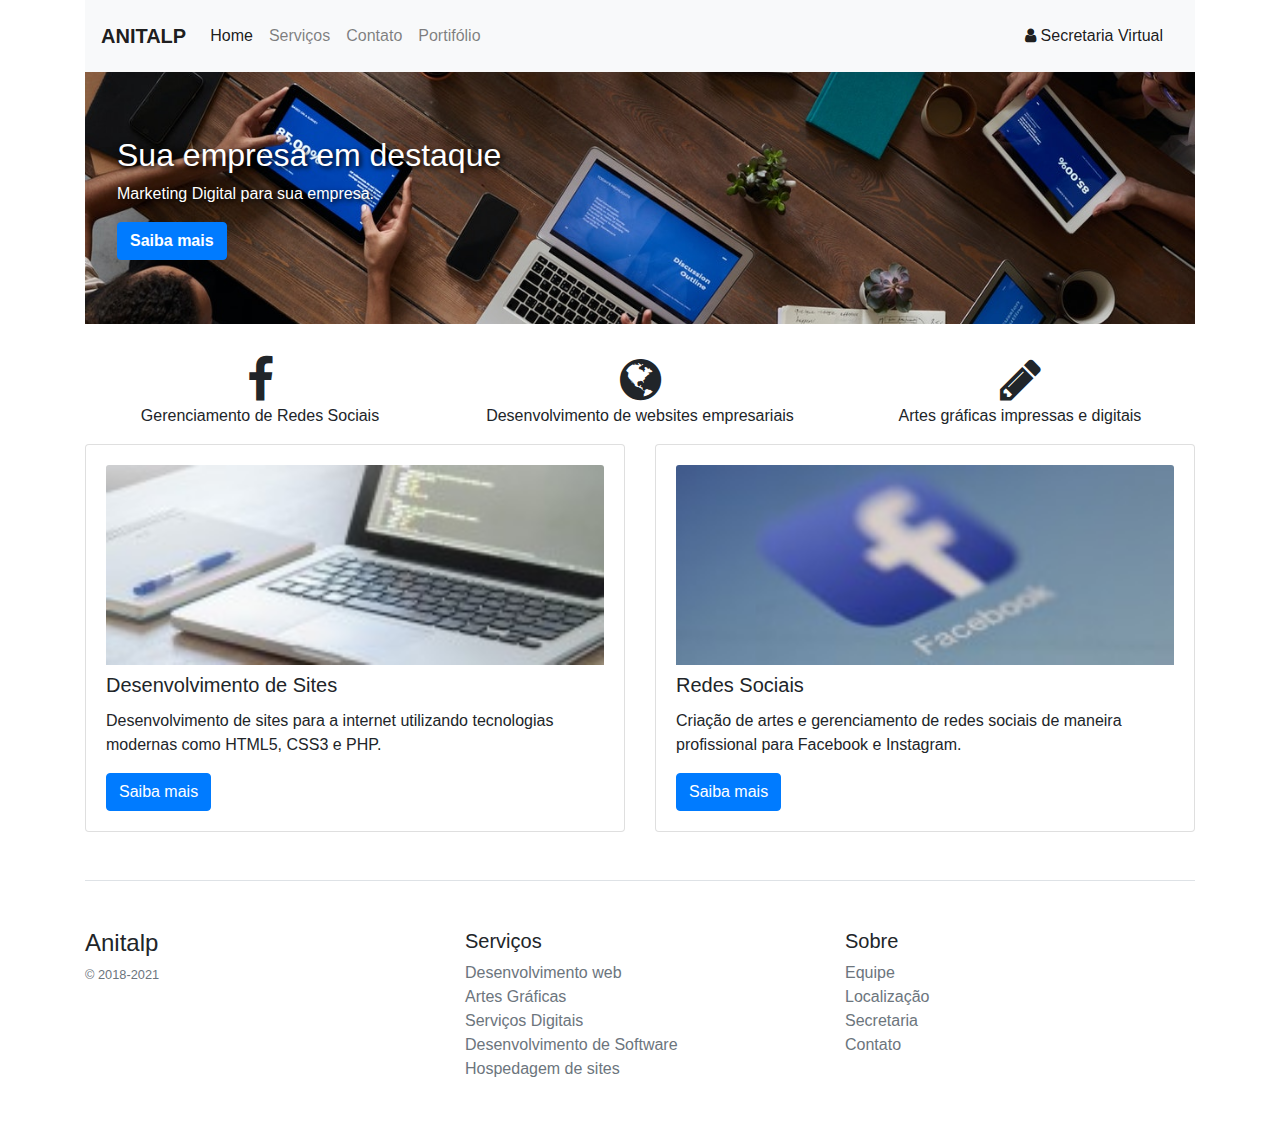
<file: index.html>
<!DOCTYPE html>
<html lang="pt-br">

<head>
    <title>Anitalp Mídia Digital | São Gotardo, MG</title>
    <meta charset="utf-8">
    <meta name="viewport" content="width=device-width, initial-scale=1">
    <!-- CSS -->
    <link rel="stylesheet" href="css/estilo-principal.css">
    <link rel="stylesheet" href="css/bootstrap.min.css">
    <link rel="stylesheet" href="font-awesome/css/font-awesome.css">
    <!-- JSS -->
    <script src="https://ajax.googleapis.com/ajax/libs/jquery/3.5.1/jquery.min.js"></script>
    <script src="js/bootstrap.min.js"></script>
</head>
<!-- Inicio do corpo do site -->

<body>
    <div class="container">
        <!-- Menu -->
        <nav class="navbar navbar-expand-lg navbar-light bg-light">
            <a class="navbar-brand" href="#"><b>ANITALP</b></a>
            <button class="navbar-toggler" type="button" data-toggle="collapse" data-target="#navbarText"
                aria-controls="navbarText" aria-expanded="false" aria-label="Toggle navigation">
                <span class="navbar-toggler-icon"></span>
            </button>
            <div class="collapse navbar-collapse" id="navbarText">
                <ul class="navbar-nav mr-auto">
                    <li class="nav-item active">
                        <a class="nav-link" href="index.html">Home <span class="sr-only"></span></a>
                    </li>
                    <li class="nav-item">
                        <a class="nav-link" href="servicos.html">Serviços</a>
                    </li>
                    <li class="nav-item">
                        <a class="nav-link" href="contato.html">Contato</a>
                    </li>
                    <li class="nav-item">
                        <a class="nav-link" href="portifolio.html">Portifólio</a>
                    </li>
                </ul>
                <span class="navbar-text">
                    <ul class="fa-ul">
                        <li>
                            <a class="nav-link" href="#"><i class="fa fa-user"></i> Secretaria Virtual</a>
                        </li>
                    </ul>
                </span>
            </div>
        </nav>

        <!-- Banner -->

        <div class="jumbotron banner-topo text-left text-white text-shadow">
            <h2>Sua empresa em destaque</h2>
            <p>Marketing Digital para sua empresa.</p>
            <button class="btn btn-primary"><b>Saiba mais</b></button>
        </div>

        <!-- Principais Serviços -->
        <div class="row text-center">
            <div class="col-sm-4">
                <li class="fa fa-facebook fa-3x"></li>
                <p>Gerenciamento de Redes Sociais</p>
            </div>
            <div class="col-sm-4">
                <li class="fa fa-globe fa-3x"></li>
                <p>Desenvolvimento de websites empresariais</p>
            </div>
            <div class="col-sm-4">
                <li class="fa fa-pencil fa-3x"></li>
                <p>Artes gráficas impressas e digitais</p>
            </div>
        </div>

        <!-- Destaques -->
        <div class="row">
            <div class="col-sm-6">
                <div class="card">
                    <div class="card-body">
                        <img class="card-img-top" src="img/web-backgorund.jpg" alt="Card image cap">
                        <h5 class="card-title mt-2">Desenvolvimento de Sites</h5>
                        <p class="card-text">Desenvolvimento de sites para a internet utilizando tecnologias modernas
                            como HTML5, CSS3 e PHP.</p>
                        <a href="#" class="btn btn-primary">Saiba mais</a>
                    </div>
                </div>
            </div>

            <div class="col-sm-6">
                <div class="card">
                    <div class="card-body">
                        <img class="card-img-top" src="img/fb-background.jpg" alt="Card image cap">
                        <h5 class="card-title mt-2">Redes Sociais</h5>
                        <p class="card-text">Criação de artes e gerenciamento de redes sociais de maneira profissional
                            para Facebook e Instagram.</p>
                        <a href="#" class="btn btn-primary">Saiba mais</a>
                    </div>
                </div>
            </div>
        </div>

        <footer class="pt-4 my-md-5 pt-md-5 border-top">
            <div class="row">
              <div class="col-md-4">
                <!-- <img class="mb-2" src="../../assets/brand/bootstrap-solid.svg" alt="" width="24" height="24"> -->
                <h4 class="mb-2">Anitalp</h4>
                <small class="d-block mb-3 text-muted">© 2018-2021</small>
              </div>
              <div class="col-md-4">
                <h5>Serviços</h5>
                <ul class="list-unstyled text-small">
                  <li><a class="text-muted" href="#">Desenvolvimento web</a></li>
                  <li><a class="text-muted" href="#">Artes Gráficas</a></li>
                  <li><a class="text-muted" href="#">Serviços Digitais</a></li>
                  <li><a class="text-muted" href="#">Desenvolvimento de Software</a></li>
                  <li><a class="text-muted" href="#">Hospedagem de sites</a></li>                </ul>
              </div>
              
              <div class="col-md-4">
                <h5>Sobre</h5>
                <ul class="list-unstyled text-small">
                  <li><a class="text-muted" href="#">Equipe</a></li>
                  <li><a class="text-muted" href="#">Localização</a></li>
                  <li><a class="text-muted" href="#">Secretaria</a></li>
                  <li><a class="text-muted" href="#">Contato</a></li>
                </ul>
              </div>
            </div>
          </footer>

    </div>
</body>

</html>
</file>
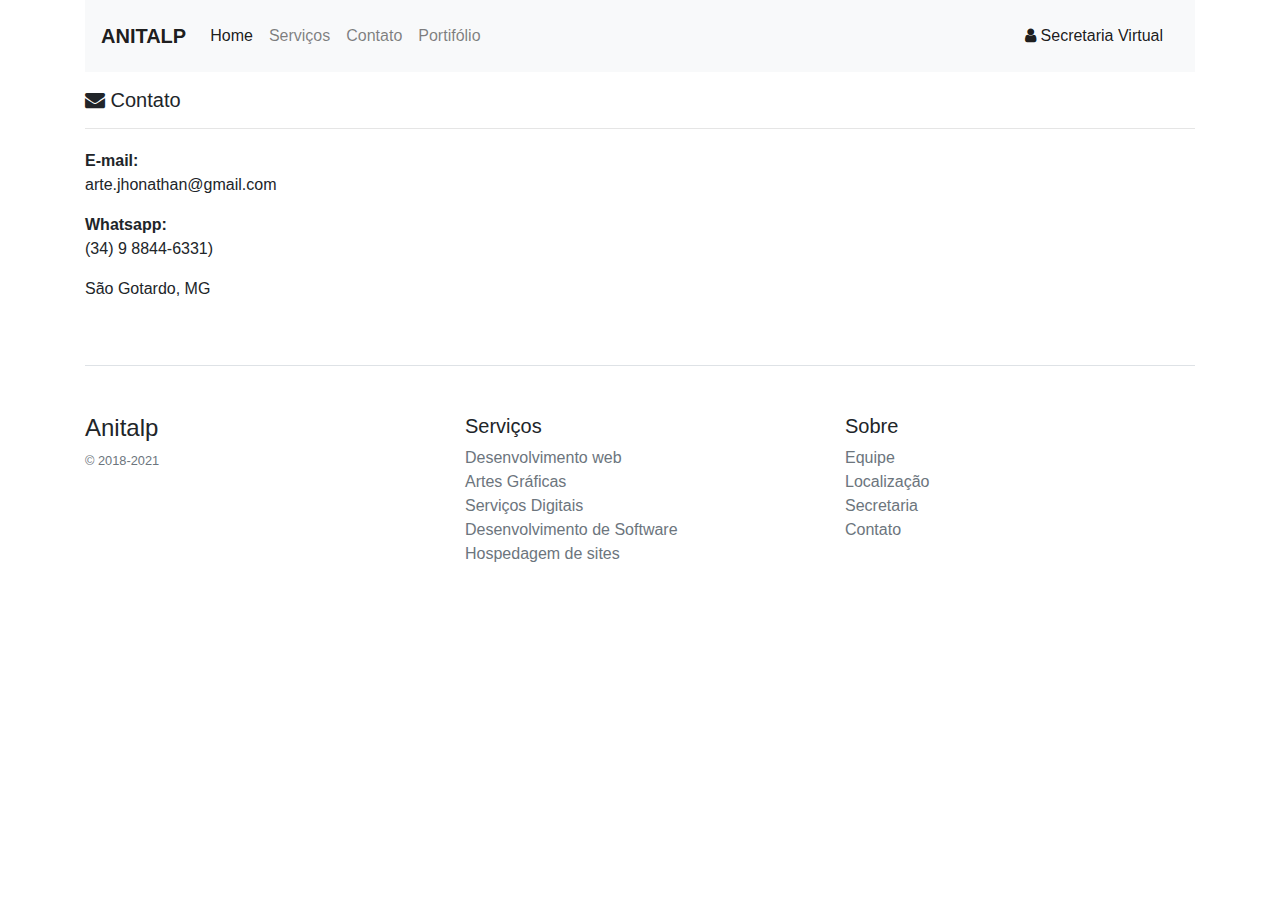
<file: contato.html>
<!DOCTYPE html>
<html lang="pt-br">

<head>
    <title>Anitalp Mídia Digital | São Gotardo, MG</title>
    <meta charset="utf-8">
    <meta name="viewport" content="width=device-width, initial-scale=1">

    <!-- CSS -->
    <link rel="stylesheet" href="css/estilo-principal.css">
    <link rel="stylesheet" href="css/bootstrap.min.css">
    <link rel="stylesheet" href="font-awesome/css/font-awesome.css">
    <!-- JSS -->
    <script src="https://ajax.googleapis.com/ajax/libs/jquery/3.5.1/jquery.min.js"></script>
    <script src="js/bootstrap.min.js"></script>
</head>
<!-- Inicio do corpo do site -->

<body>
    <div class="container">
        <!-- Menu -->
        <nav class="navbar navbar-expand-lg navbar-light bg-light">
            <a class="navbar-brand" href="#"><b>ANITALP</b></a>
            <button class="navbar-toggler" type="button" data-toggle="collapse" data-target="#navbarText"
                aria-controls="navbarText" aria-expanded="false" aria-label="Toggle navigation">
                <span class="navbar-toggler-icon"></span>
            </button>
            <div class="collapse navbar-collapse" id="navbarText">
                <ul class="navbar-nav mr-auto">
                    <li class="nav-item active">
                        <a class="nav-link" href="index.html">Home <span class="sr-only"></span></a>
                    </li>
                    <li class="nav-item">
                        <a class="nav-link" href="servicos.html">Serviços</a>
                    </li>
                    <li class="nav-item">
                        <a class="nav-link" href="contato.html">Contato</a>
                    </li>
                    <li class="nav-item">
                        <a class="nav-link" href="portifolio.html">Portifólio</a>
                    </li>
                </ul>
                <span class="navbar-text">
                    <ul class="fa-ul">
                        <li>
                            <a class="nav-link" href="#"><i class="fa fa-user"></i> Secretaria Virtual</a>
                        </li>
                    </ul>
                </span>
            </div>
        </nav>

        <!-- Principais Serviços -->
<div class="row mt-3">
    <div class="col-md-12">
        <h5> <li class="fa fa-envelope"></li> Contato</h5>
        <hr>
    </div>
</div>

<div class="row mt-1">
    <div class="col-sm-12">
        <p class="mb-0"><b>E-mail:</b></p>
        <p>arte.jhonathan@gmail.com</p>

        <p class="mb-0"><b>Whatsapp:</b></p>
        <p>(34) 9 8844-6331)</p>

        <p>São Gotardo, MG</p>
    </div>
</div>


        <footer class="pt-4 my-md-5 pt-md-5 border-top">
            <div class="row">
              <div class="col-md-4">
                <!-- <img class="mb-2" src="../../assets/brand/bootstrap-solid.svg" alt="" width="24" height="24"> -->
                <h4 class="mb-2">Anitalp</h4>
                <small class="d-block mb-3 text-muted">© 2018-2021</small>
              </div>
              <div class="col-md-4">
                <h5>Serviços</h5>
                <ul class="list-unstyled text-small">
                  <li><a class="text-muted" href="#">Desenvolvimento web</a></li>
                  <li><a class="text-muted" href="#">Artes Gráficas</a></li>
                  <li><a class="text-muted" href="#">Serviços Digitais</a></li>
                  <li><a class="text-muted" href="#">Desenvolvimento de Software</a></li>
                  <li><a class="text-muted" href="#">Hospedagem de sites</a></li>                </ul>
              </div>
              
              <div class="col-md-4">
                <h5>Sobre</h5>
                <ul class="list-unstyled text-small">
                  <li><a class="text-muted" href="#">Equipe</a></li>
                  <li><a class="text-muted" href="#">Localização</a></li>
                  <li><a class="text-muted" href="#">Secretaria</a></li>
                  <li><a class="text-muted" href="#">Contato</a></li>
                </ul>
              </div>
            </div>
          </footer>

    </div>
</body>

</html>
</file>
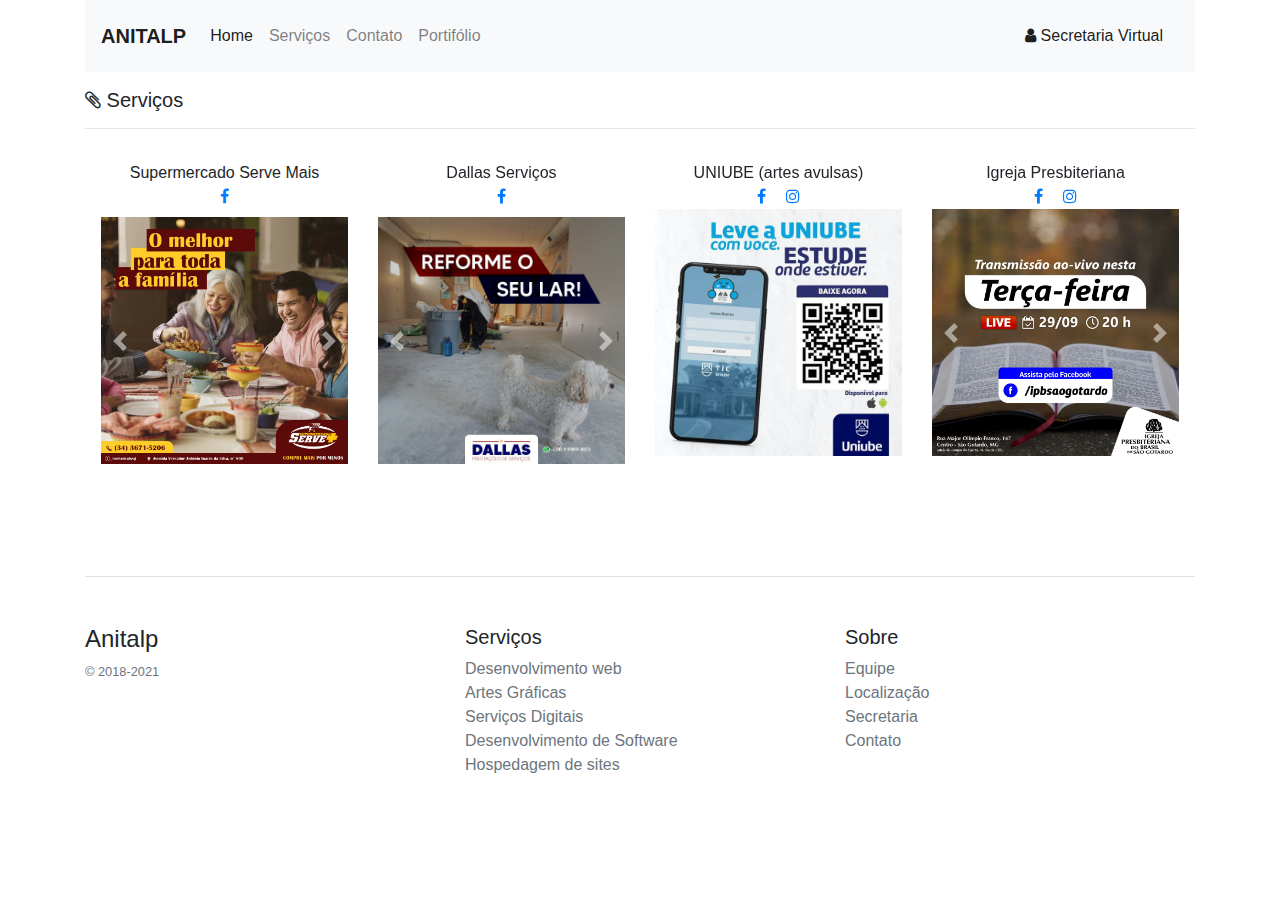
<file: portifolio.html>
<!DOCTYPE html>
<html lang="pt-br">

<head>
    <title>Anitalp Mídia Digital | São Gotardo, MG</title>
    <meta charset="utf-8">
    <meta name="viewport" content="width=device-width, initial-scale=1">

    <!-- CSS -->
    <link rel="stylesheet" href="css/estilo-principal.css">
    <link rel="stylesheet" href="css/bootstrap.min.css">
    <link rel="stylesheet" href="font-awesome/css/font-awesome.css">
    <!-- JSS -->
    <script src="https://ajax.googleapis.com/ajax/libs/jquery/3.5.1/jquery.min.js"></script>
    <script src="js/bootstrap.min.js"></script>
</head>
<!-- Inicio do corpo do site -->

<body>
    <div class="container">
        <!-- Menu -->
        <nav class="navbar navbar-expand-lg navbar-light bg-light">
            <a class="navbar-brand" href="#"><b>ANITALP</b></a>
            <button class="navbar-toggler" type="button" data-toggle="collapse" data-target="#navbarText"
                aria-controls="navbarText" aria-expanded="false" aria-label="Toggle navigation">
                <span class="navbar-toggler-icon"></span>
            </button>
            <div class="collapse navbar-collapse" id="navbarText">
                <ul class="navbar-nav mr-auto">
                    <li class="nav-item active">
                        <a class="nav-link" href="index.html">Home <span class="sr-only"></span></a>
                    </li>
                    <li class="nav-item">
                        <a class="nav-link" href="servicos.html">Serviços</a>
                    </li>
                    <li class="nav-item">
                        <a class="nav-link" href="contato.html">Contato</a>
                    </li>
                    <li class="nav-item">
                        <a class="nav-link" href="portifolio.html">Portifólio</a>
                    </li>
                </ul>
                <span class="navbar-text">
                    <ul class="fa-ul">
                        <li>
                            <a class="nav-link" href="#"><i class="fa fa-user"></i> Secretaria Virtual</a>
                        </li>
                    </ul>
                </span>
            </div>
        </nav>

        <div class="row mt-3">
            <div class="col-md-12">
                <h5> <li class="fa fa-paperclip"></li> Serviços</h5>
                <hr>
            </div>
        </div>
        
        <div class="row p-3">
            <div class="col-md-3 mb-5">
              <div class="text-center mb-2">
                Supermercado Serve Mais <br><a href="https://www.facebook.com/servemaissg" target="_blank">
                  <li class="fa fa-facebook"></li>
                </a>
              </div>
              <div id="portifolio-servemais" class="carousel slide" data-ride="carousel">
                <div class="carousel-inner">
        
                  <div class="carousel-item active">
                    <img class="d-block w-100" src="portifolio/servemais-1.jpg" alt="First slide">
                  </div>
        
                  <div class="carousel-item">
                    <img class="d-block w-100" src="portifolio/servemais-2.png" alt="Second slide">
                  </div>
        
                  <div class="carousel-item">
                    <img class="d-block w-100" src="portifolio/servemais-3.png" alt="Second slide">
                  </div>
        
                  <a class="carousel-control-prev" href="#portifolio-servemais" role="button" data-slide="prev">
                    <span class="carousel-control-prev-icon" aria-hidden="true"></span>
                    <span class="sr-only">Previous</span>
                  </a>
                  <a class="carousel-control-next" href="#portifolio-servemais" role="button" data-slide="next">
                    <span class="carousel-control-next-icon" aria-hidden="true"></span>
                    <span class="sr-only">Next</span>
                  </a>
                </div>
              </div>
            </div>
        
            <div class="col-md-3 mb-5">
              <div class="text-center mb-2">
                Dallas Serviços <br><a href="https://www.facebook.com/dallassaogotardo" target="_blank">
                  <li class="fa fa-facebook"></li>
                </a>
              </div>
        
              <div id="portifolio-dallas" class="carousel slide" data-ride="carousel">
                <div class="carousel-inner">
        
                  <div class="carousel-item active">
                    <img class="d-block w-100" src="portifolio/dallas-1.jpg" alt="First slide">
                  </div>
        
                  <div class="carousel-item">
                    <img class="d-block w-100" src="portifolio/dallas-2.png" alt="Second slide">
                  </div>
        
                  <div class="carousel-item">
                    <img class="d-block w-100" src="portifolio/dallas-3.png" alt="Second slide">
                  </div>
        
                  <a class="carousel-control-prev" href="#portifolio-dallas" role="button" data-slide="prev">
                    <span class="carousel-control-prev-icon" aria-hidden="true"></span>
                    <span class="sr-only">Previous</span>
                  </a>
                  <a class="carousel-control-next" href="#portifolio-dallas" role="button" data-slide="next">
                    <span class="carousel-control-next-icon" aria-hidden="true"></span>
                    <span class="sr-only">Next</span>
                  </a>
                </div>
              </div>
            </div>
        
            <div class="col-md-3 mb-5">
              <div class="text-center">
                UNIUBE (artes avulsas) <br><a href="https://www.facebook.com/uniubepolosaogotardo" target="_blank"
                  class="p-2">
                  <li class="fa fa-facebook"></li>
                </a>
                <a href="https://www.instagram.com/uniubepolosaogotardo/" target="_blank" class="p-2">
                  <li class="fa fa-instagram"></li>
                </a>
              </div>
        
        
              <div id="portifolio-uniube" class="carousel slide" data-ride="carousel">
                <div class="carousel-inner">
        
                  <div class="carousel-item active">
                    <img class="d-block w-100" src="portifolio/uniube-1.jpg" alt="First slide">
                  </div>
        
                  <div class="carousel-item">
                    <img class="d-block w-100" src="portifolio/uniube-2.png" alt="Second slide">
                  </div>
        
                  <div class="carousel-item">
                    <img class="d-block w-100" src="portifolio/uniube-3.png" alt="Second slide">
                  </div>
        
                  <a class="carousel-control-prev" href="#portifolio-uniube" role="button" data-slide="prev">
                    <span class="carousel-control-prev-icon" aria-hidden="true"></span>
                    <span class="sr-only">Previous</span>
                  </a>
                  <a class="carousel-control-next" href="#portifolio-uniube" role="button" data-slide="next">
                    <span class="carousel-control-next-icon" aria-hidden="true"></span>
                    <span class="sr-only">Next</span>
                  </a>
                </div>
              </div>
            </div>
        
            <div class="col-md-3 mb-5">
              <div class="text-center">
                Igreja Presbiteriana<br><a href="https://www.facebook.com/ipbsaogotardo" target="_blank" class="p-2">
                  <li class="fa fa-facebook"></li>
                </a>
                <a href="https://www.instagram.com/ipbsaogotardo/" target="_blank" class="p-2">
                  <li class="fa fa-instagram"></li>
                </a>
              </div>
        
              <div id="portifolio-ipbsg" class="carousel slide" data-ride="carousel">
                <div class="carousel-inner">
        
                  <div class="carousel-item active">
                    <img class="d-block w-100" src="portifolio/ipbsg-1.jpg" alt="First slide">
                  </div>
        
                  <div class="carousel-item">
                    <img class="d-block w-100" src="portifolio/ipbsg-2.jpg" alt="Second slide">
                  </div>
        
                  <div class="carousel-item">
                    <img class="d-block w-100" src="portifolio/ipbsg-3.png" alt="Second slide">
                  </div>
        
                  <a class="carousel-control-prev" href="#portifolio-ipbsg" role="button" data-slide="prev">
                    <span class="carousel-control-prev-icon" aria-hidden="true"></span>
                    <span class="sr-only">Previous</span>
                  </a>
                  <a class="carousel-control-next" href="#portifolio-ipbsg" role="button" data-slide="next">
                    <span class="carousel-control-next-icon" aria-hidden="true"></span>
                    <span class="sr-only">Next</span>
                  </a>
                </div>
              </div>
            </div>
          </div>

        <footer class="pt-4 my-md-5 pt-md-5 border-top">
            <div class="row">
              <div class="col-md-4">
                <!-- <img class="mb-2" src="../../assets/brand/bootstrap-solid.svg" alt="" width="24" height="24"> -->
                <h4 class="mb-2">Anitalp</h4>
                <small class="d-block mb-3 text-muted">© 2018-2021</small>
              </div>
              <div class="col-md-4">
                <h5>Serviços</h5>
                <ul class="list-unstyled text-small">
                  <li><a class="text-muted" href="#">Desenvolvimento web</a></li>
                  <li><a class="text-muted" href="#">Artes Gráficas</a></li>
                  <li><a class="text-muted" href="#">Serviços Digitais</a></li>
                  <li><a class="text-muted" href="#">Desenvolvimento de Software</a></li>
                  <li><a class="text-muted" href="#">Hospedagem de sites</a></li>                </ul>
              </div>
              
              <div class="col-md-4">
                <h5>Sobre</h5>
                <ul class="list-unstyled text-small">
                  <li><a class="text-muted" href="#">Equipe</a></li>
                  <li><a class="text-muted" href="#">Localização</a></li>
                  <li><a class="text-muted" href="#">Secretaria</a></li>
                  <li><a class="text-muted" href="#">Contato</a></li>
                </ul>
              </div>
            </div>
          </footer>

    </div>
</body>

</html>
</file>
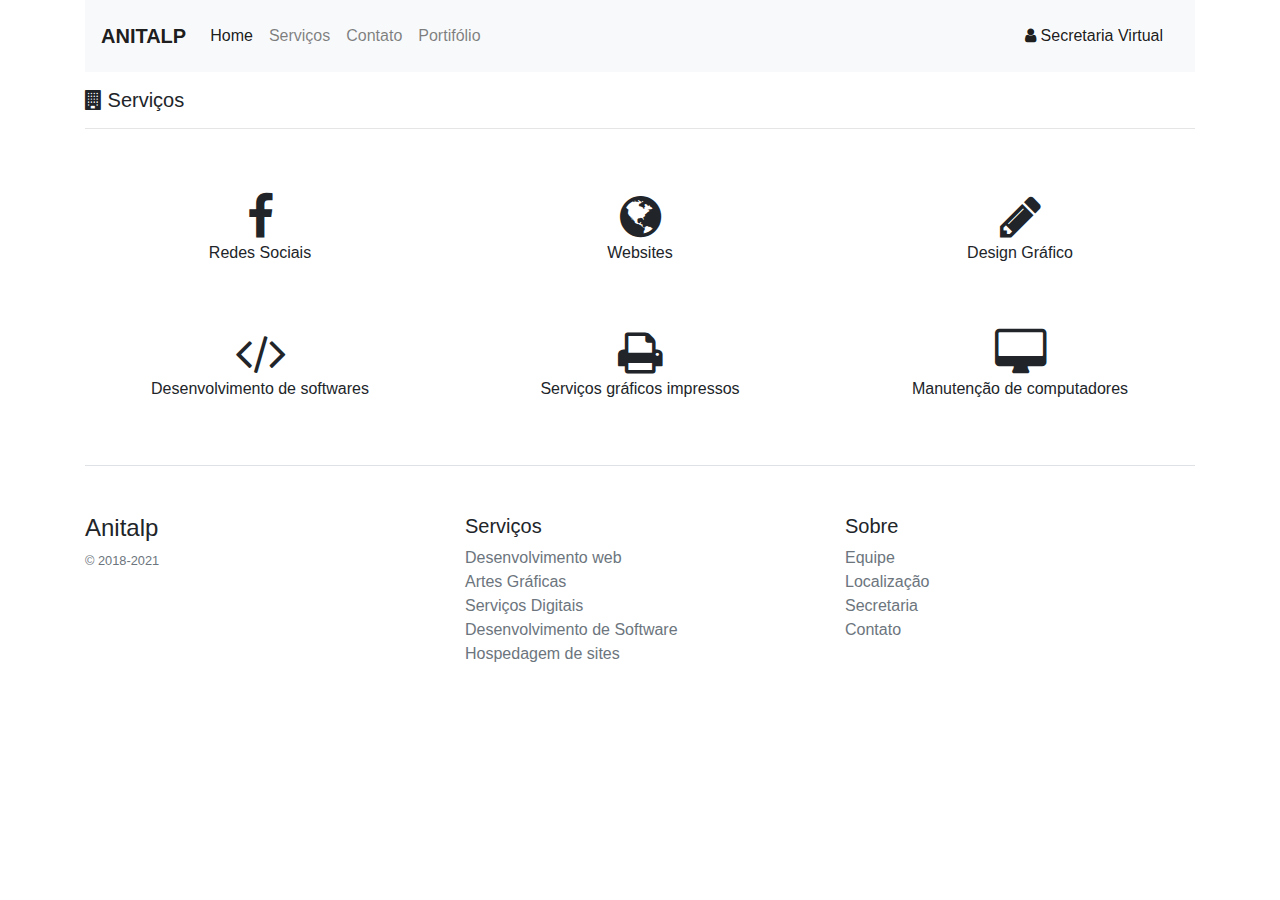
<file: servicos.html>
<!DOCTYPE html>
<html lang="pt-br">

<head>
    <title>Anitalp Mídia Digital | São Gotardo, MG</title>
    <meta charset="utf-8">
    <meta name="viewport" content="width=device-width, initial-scale=1">

    <!-- CSS -->
    <link rel="stylesheet" href="css/estilo-principal.css">
    <link rel="stylesheet" href="css/bootstrap.min.css">
    <link rel="stylesheet" href="font-awesome/css/font-awesome.css">
    <!-- JSS -->
    <script src="https://ajax.googleapis.com/ajax/libs/jquery/3.5.1/jquery.min.js"></script>
    <script src="js/bootstrap.min.js"></script>
</head>
<!-- Inicio do corpo do site -->

<body>
    <div class="container">
        <!-- Menu -->
        <nav class="navbar navbar-expand-lg navbar-light bg-light">
            <a class="navbar-brand" href="#"><b>ANITALP</b></a>
            <button class="navbar-toggler" type="button" data-toggle="collapse" data-target="#navbarText"
                aria-controls="navbarText" aria-expanded="false" aria-label="Toggle navigation">
                <span class="navbar-toggler-icon"></span>
            </button>
            <div class="collapse navbar-collapse" id="navbarText">
                <ul class="navbar-nav mr-auto">
                    <li class="nav-item active">
                        <a class="nav-link" href="index.html">Home <span class="sr-only"></span></a>
                    </li>
                    <li class="nav-item">
                        <a class="nav-link" href="servicos.html">Serviços</a>
                    </li>
                    <li class="nav-item">
                        <a class="nav-link" href="contato.html">Contato</a>
                    </li>
                    <li class="nav-item">
                        <a class="nav-link" href="portifolio.html">Portifólio</a>
                    </li>
                </ul>
                <span class="navbar-text">
                    <ul class="fa-ul">
                        <li>
                            <a class="nav-link" href="#"><i class="fa fa-user"></i> Secretaria Virtual</a>
                        </li>
                    </ul>
                </span>
            </div>
        </nav>

        <!-- Principais Serviços -->
<div class="row mt-3">
    <div class="col-md-12">
        <h5> <li class="fa fa-building"></li> Serviços</h5>
        <hr>
    </div>
</div>

<div class="row text-center mt-5">
    <div class="col-sm-4">
        <li class="fa fa-facebook fa-3x"></li>
        <p>Redes Sociais</p>
    </div>
    <div class="col-sm-4">
        <li class="fa fa-globe fa-3x"></li>
        <p>Websites</p>
    </div>
    <div class="col-sm-4">
        <li class="fa fa-pencil fa-3x"></li>
        <p>Design Gráfico</p>
    </div>
</div>

<div class="row text-center mt-5">
    <div class="col-sm-4">
        <li class="fa fa-code fa-3x"></li>
        <p>Desenvolvimento de softwares</p>
    </div>
    <div class="col-sm-4">
        <li class="fa fa-print fa-3x"></li>
        <p>Serviços gráficos impressos</p>
    </div>
    <div class="col-sm-4">
        <li class="fa fa-desktop fa-3x"></li>
        <p>Manutenção de computadores</p>
    </div>
</div>

        <footer class="pt-4 my-md-5 pt-md-5 border-top">
            <div class="row">
              <div class="col-md-4">
                <!-- <img class="mb-2" src="../../assets/brand/bootstrap-solid.svg" alt="" width="24" height="24"> -->
                <h4 class="mb-2">Anitalp</h4>
                <small class="d-block mb-3 text-muted">© 2018-2021</small>
              </div>
              <div class="col-md-4">
                <h5>Serviços</h5>
                <ul class="list-unstyled text-small">
                  <li><a class="text-muted" href="#">Desenvolvimento web</a></li>
                  <li><a class="text-muted" href="#">Artes Gráficas</a></li>
                  <li><a class="text-muted" href="#">Serviços Digitais</a></li>
                  <li><a class="text-muted" href="#">Desenvolvimento de Software</a></li>
                  <li><a class="text-muted" href="#">Hospedagem de sites</a></li>                </ul>
              </div>
              
              <div class="col-md-4">
                <h5>Sobre</h5>
                <ul class="list-unstyled text-small">
                  <li><a class="text-muted" href="#">Equipe</a></li>
                  <li><a class="text-muted" href="#">Localização</a></li>
                  <li><a class="text-muted" href="#">Secretaria</a></li>
                  <li><a class="text-muted" href="#">Contato</a></li>
                </ul>
              </div>
            </div>
          </footer>

    </div>
</body>

</html>
</file>
<file: css/estilo-principal.css>
.navbar-text ul, .navbar-text li{
    margin: 0;
    padding: 0;
    list-style: none;
}

.banner-topo{
    border-radius: 0 !important;
    background-image: url("../img/banner-home.jpg");
    background-size: cover;
    background-position: center;
    text-shadow: 2px 2px 5px black;
}
</file>
